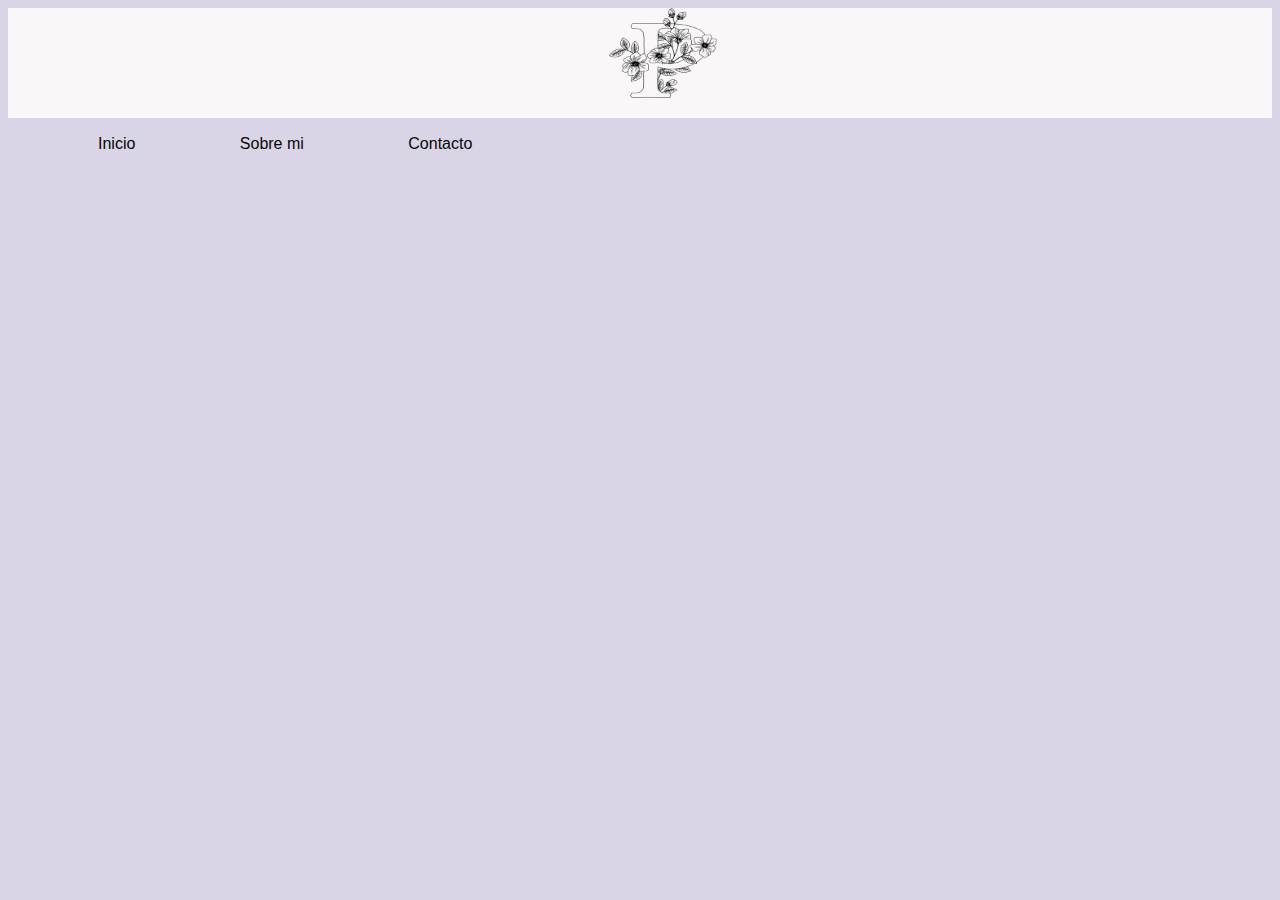
<file: index.html>
<!DOCTYPE html>
<html lang="en">
<head>
	<meta charset="UTF-8">
	<meta name="viewport" content="width=device-width, initial-scale=1.0">
	<link rel = “alternate” href = “https:” hreflang = “es-mx” />  
	<meta name="description" content="Todo sobre mi ¿Quien soy?">
	<meta http-equiv="X-UA-Compatible" content="IE=edge">

	<title>Inicio</title>
	<link rel="stylesheet" href="styles.css">
	<link rel="shortcut icon" href="iconopau.png">
	<section id="box1">
		<link src="pau_icono_512px.png" width="133px" | height="150px">
	</section>
<header id="main-header">
	<a id="logo-header" href="index.html">
		<img src="pau_icono_512px.png" size: width="110" height="90">			
	</a>
<section>
	<nav>
		<ul>
			<li><a href="index.html">Inicio</a></li>
			<li><a href="sobremi.html">Sobre mi</a></li>
			<li><a href="contacto.html">Contacto</a></li>
		</ul>
	</nav>
</section>
</header>
</head>

<body>
</body>
</html>
</file>
<file: styles.css>
body {
    margin: 10;
    padding: 10;
    font-family: Helvetica, Arial, sans-serif;
    color: #000000;
    background: #dad5e6; 
    font-size: 1em;
    line-height: 3em;
    }
    
    h1 {
    font-size: 5em;
    line-height: 1.3em;
    margin: 10px 0;
    text-align: center;
    font-weight: 300;
    }
    
    p {
    margin: 0 0 1.5em 0;
    }
    #main-header {
    background: rgb(249, 247, 247);
    color: rgb(8, 8, 8);
    height: 110px;
    }	
    #main-header a {
    color: rgb(6, 6, 6);
    }
    
    /** Logo
*/
    #logo-header {
    float: center;
    padding: 0px 0 0 600px;
    text-decoration: none;
    }
    #logo-header:hover {
    color: #f5f4f4;
    }
    
    #logo-header .site-name {
    display: block;
    font-weight: 1000;
    font-size: 1.2em;
    }
    
    #logo-header .site-desc {
    display: block;
    font-weight: 300;
    font-size: 1em;
    color: rgb(3, 0, 0);
    }
    
    
    /** Navegación */
    nav {
    float: center;
    }
    nav ul {
    margin: 0;
    padding: 90;
    list-style: none;
    padding-right: 20px;
    }
    
    nav ul li {
        display: inline-block;
        line-height: 53px;
    }
        
        nav ul li a { 
            display: block;
            padding: 0 50px;
            text-decoration: none;
        }
        
            nav ul li a:hover {
                background: #dad5e6;
            } 
            #main-content {
    background: white;
    width: 90%;
    max-width: 1000px;
    margin: 20px auto;
    box-shadow: 0 0 10px rgba(0,0,0,.1);
    }  	 
    p {
    margin: 0 0 1.5em 0;
    };
    #main-footer {
    background: rgb(250, 250, 250);
    color: rgb(253, 253, 253);
    text-align: center;
    padding: 20px;
    margin-top: 40px;
    }
    #main-footer p {
    background: rgb(255, 254, 254);
    height: 20px;
    text-align: center;
    }
</file>
<file: contacto.css>
body {
  margin: 10;
  padding: 10;
  font-family: Helvetica, Arial, sans-serif;
  color: #000000;
  background: #dad5e6; 
  font-size: 1em;
  line-height: 3em;
  }
  
  h1 {
  font-size: 5em;
  line-height: 1.3em;
  margin: 10px 0;
  text-align: center;
  font-weight: 300;
  }
  
  p {
  margin: 0 0 1.5em 0;
  }
  #main-header {
  background: rgb(249, 247, 247);
  color: rgb(8, 8, 8);
  height: 110px;
  }	
  #main-header a {
  color: rgb(6, 6, 6);
  }
  
  /** Logo
*/
  #logo-header {
  float: center;
  padding: 0px 0 0 600px;
  text-decoration: none;
  }
  #logo-header:hover {
  color: #f5f4f4;
  }
  
  #logo-header .site-name {
  display: block;
  font-weight: 1000;
  font-size: 1.2em;
  }
  
  #logo-header .site-desc {
  display: block;
  font-weight: 300;
  font-size: 1em;
  color: rgb(3, 0, 0);
  }
  
  
  /** Navegación */
  nav {
  float: center;
  }
  nav ul {
  margin: 0;
  padding: 90;
  list-style: none;
  padding-right: 20px;
  }
  
  nav ul li {
      display: inline-block;
      line-height: 53px;
  }
      
      nav ul li a { 
          display: block;
          padding: 0 50px;
          text-decoration: none;
      }
      
          nav ul li a:hover {
              background: #dad5e6;
          } 
          #main-content {
  background: white;
  width: 90%;
  max-width: 1000px;
  margin: 20px auto;
  box-shadow: 0 0 10px rgba(0,0,0,.1);
  }  	 
  p {
  margin: 0 0 1.5em 0;
  };
  #main-footer {
  background: rgb(250, 250, 250);
  color: rgb(253, 253, 253);
  text-align: center;
  padding: 20px;
  margin-top: 40px;
  }
  #main-footer p {
  background: rgb(255, 254, 254);
  height: 20px;
  text-align: center;
  }
</file>
<file: sobremi.css>
body {
    margin: 10;
    padding: 10;
    font-family: Helvetica, Arial, sans-serif;
    color: #000000;
    background: #dad5e6; 
    font-size: 1em;
    line-height: 3em;
    }
    
    h1 {
    font-size: 5em;
    line-height: 1.3em;
    margin: 10px 0;
    text-align: center;
    font-weight: 300;
    }
    
    p {
    margin: 0 0 1.5em 0;
    }
    #main-header {
    background: rgb(249, 247, 247);
    color: rgb(8, 8, 8);
    height: 110px;
    }	
    #main-header a {
    color: rgb(6, 6, 6);
    }
    
    /** Logo
*/
    #logo-header {
    float: center;
    padding: 0px 0 0 600px;
    text-decoration: none;
    }
    #logo-header:hover {
    color: #f5f4f4;
    }
    
    #logo-header .site-name {
    display: block;
    font-weight: 1000;
    font-size: 1.2em;
    }
    
    #logo-header .site-desc {
    display: block;
    font-weight: 300;
    font-size: 1em;
    color: rgb(3, 0, 0);
    }
    
    
    /** Navegación */
    nav {
    float: center;
    }
    nav ul {
    margin: 0;
    padding: 90;
    list-style: none;
    padding-right: 20px;
    }
    
    nav ul li {
        display: inline-block;
        line-height: 53px;
    }
        
        nav ul li a { 
            display: block;
            padding: 0 50px;
            text-decoration: none;
        }
        
            nav ul li a:hover {
                background: #dad5e6;
            } 
            #main-content {
    background: white;
    width: 90%;
    max-width: 1000px;
    margin: 20px auto;
    box-shadow: 0 0 10px rgba(0,0,0,.1);
    }  	 
    p {
    margin: 0 0 1.5em 0;
    };
    #main-footer {
    background: rgb(250, 250, 250);
    color: rgb(253, 253, 253);
    text-align: center;
    padding: 20px;
    margin-top: 40px;
    }
    #main-footer p {
    background: rgb(255, 254, 254);
    height: 20px;
    text-align: center;
    }
</file>
